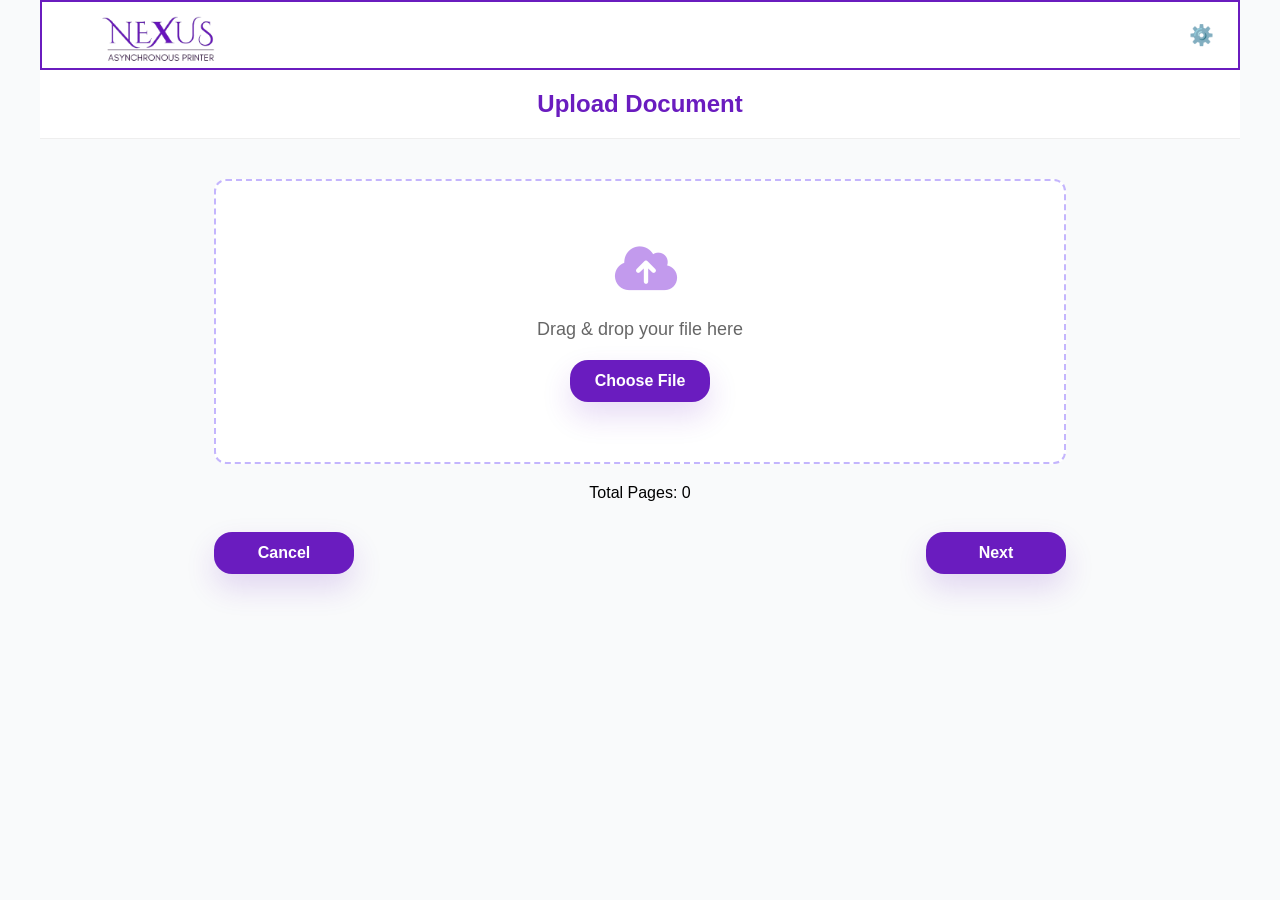
<file: index.html>
<!DOCTYPE html>
<html lang="en">
<head>
    <meta charset="UTF-8">
    <meta name="viewport" content="width=device-width, initial-scale=1.0">
    <title>Nexus Transfer - Document Printing Service</title>
    <link rel="stylesheet" href="https://cdnjs.cloudflare.com/ajax/libs/font-awesome/6.0.0/css/all.min.css">
    <link rel="stylesheet" href="styles.css">
</head>
<body>
    <!-- Navigation Bar -->
    <header class="navbar">
        <div class="nav-left">
            <img src="images/logo.png" alt="Nexus" class="logo-image">
        </div>

        <div class="nav-right">
            <button class="settings-btn" onclick="navigateTo('settings-page')">⚙️</button>
        </div>
    </header>

   
    <!-- Upload Page -->
        <section id="upload" class="page">
            <div class="page-header">
                <h1>Upload Document</h1>
            </div>
            <div class="upload-content">
                <div class="upload-area" id="uploadArea">
                    <div class="upload-icon"><i class="fa-solid fa-cloud-arrow-up"></i></div>
                    <p class="upload-text">Drag & drop your file here</p>
                    <button class="btn-primary" onclick="document.getElementById('fileInput').click()">Choose File</button>
                    <input type="file" id="fileInput" style="display: none;" accept=".pdf,.doc,.docx,.jpg,.png" />
                </div>

                <div class="uploaded-files" id="uploadedFiles"></div>
                <div class="upload-stats"><p>Total Pages: <span id="totalPages">0</span></p></div>

                <div class="upload-actions">
                    <button class="btn-secondary" onclick="navigateTo('upload')">Cancel</button>
                    <button class="btn-primary" onclick="navigateTo('settings')">Next</button>
                </div>
            </div>
        </section>

        <!-- Print Settings Page -->
        <section id="settings" class="page">
            <div class="page-header">
                <h1>Print Settings</h1>
            </div>
            <div class="settings-content">
                <div class="settings-panel">
                    <div class="settings-section">
                        <h3>Printing Options</h3>
                        <div class="option-group">
                            <label class="radio-option">
                                <input type="radio" name="colorMode" value="color" checked>
                                <span class="color-box" style="background: linear-gradient(135deg, #FF6B6B, #4ECDC4, #FFE66D);"></span>
                                <span>Color</span>
                            </label>
                            <label class="radio-option">
                                <input type="radio" name="colorMode" value="bw">
                                <span class="color-box" style="background: linear-gradient(135deg, #000, #999, #FFF);"></span>
                                <span>B&W</span>
                            </label>
                            <label class="radio-option">
                                <input type="radio" name="colorMode" value="custom">
                                <span class="color-box" style="background: linear-gradient(135deg, #9b59b6, #6a1cbf, #8e44ec);"></span>
                                <span>Custom</span>
                            </label>
                        </div>
                    </div>

                    <div class="settings-section">
                        <h3>Orientation</h3>
                        <div class="option-group">
                            <label class="radio-option">
                                <input type="radio" name="orientation" value="front" checked>
                                <span>Front Only</span>
                            </label>
                            <label class="radio-option">
                                <input type="radio" name="orientation" value="double">
                                <span>Double Side</span>
                            </label>
                        </div>
                    </div>

                    <div class="settings-section">
                        <h3>Copies</h3>
                        <div class="copies-control">
                            <button class="copy-btn" onclick="decreaseCopies()">−</button>
                            <span class="copies-value" id="copiesValue">1</span>
                            <button class="copy-btn" onclick="increaseCopies()">+</button>
                        </div>
                    </div>

                    <div class="settings-section">
                        <h3>Page Range</h3>
                        <div class="radio-option-group">
                            <label class="radio-option">
                                <input type="radio" name="pageRange" value="all" checked onchange="togglePageRangeInput()">
                                <span>All Pages</span>
                            </label>
                            <label class="radio-option">
                                <input type="radio" name="pageRange" value="custom" onchange="togglePageRangeInput()">
                                <span>Custom Range</span>
                            </label>
                        </div>
                        <div class="page-range-input" id="pageRangeInput" style="display: none; margin-top: 15px;">
                            <input type="text" placeholder="e.g., 1-5, 10, 15-20" class="range-field" id="customRange">
                        </div>
                    </div>
                </div>

                <div class="settings-preview">
                    <div class="preview-label">Preview</div>
                    <div class="preview-area">
                        <div class="page-preview"></div>
                    </div>
                </div>

                <div class="settings-actions">
                    <button class="btn-secondary" onclick="navigateTo('upload')">Back</button>
                    <button class="btn-primary" onclick="saveSettingsAndContinue()">Save & Continue</button>
                </div>
            </div>
        </section>

        <!-- Payment Page -->
        <section id="payment" class="page">
            <div class="page-header">
                <h1>Payment</h1>
            </div>
            <div class="payment-content">
                <div class="order-summary">
                    <h3>Order Summary</h3>
                    <div class="summary-item">
                        <span>File Name</span>
                        <span class="summary-value">No file</span>
                    </div>
                    <div class="summary-item">
                        <span>Copies</span>
                        <span class="summary-value">1</span>
                    </div>
                    <div class="summary-item">
                        <span>Total Amount</span>
                        <span class="summary-value">₹ 0.00</span>
                    </div>
                </div>

                <div class="payment-methods">
                    <h3>Pay Using UPI</h3>
                    <div class="upi-section">
                        <p class="upi-id">nexustransfer@okhdfcbank</p>
                        <img src="images/download-removebg-preview (1).png" alt="QR" class="qr-payment">
                    </div>

                    <h3 style="margin-top: 30px;">Or Pay Using</h3>
                    <div class="payment-apps">
                        <button class="payment-btn">Google Pay</button>
                        <button class="payment-btn">Paytm</button>
                        <button class="payment-btn">PhonePe</button>
                    </div>

                    <button class="btn-primary" style="width: 100%; margin-top: 20px;">Pay Now</button>
                </div>

                <div class="settings-actions">
                    <button class="btn-secondary" onclick="navigateTo('settings')">Back</button>
                </div>
            </div>
        </section>

        <!-- Payment Success Page -->
        <section id="payment-success" class="page">
            <div class="page-header">
                <h1>Payment Successful</h1>
            </div>
            <div class="payment-success-content">
                <img src="images/printing  mac.png" alt="Payment Success" class="success-image">
                <p class="success-message">Your payment is confirmed. Your document is now queued for printing.</p>
                <div class="order-summary">
                    <div class="summary-item">
                        <span>File Name</span>
                        <span id="successFileName" class="summary-value">No file</span>
                    </div>
                    <div class="summary-item">
                        <span>Copies</span>
                        <span id="successCopies" class="summary-value">1</span>
                    </div>
                    <div class="summary-item">
                        <span>Total Amount</span>
                        <span id="successAmount" class="summary-value">₹ 0.00</span>
                    </div>
                </div>
                <button class="btn-primary" onclick="navigateTo('status')">View Status</button>
                <button class="btn-secondary" onclick="navigateTo('upload')" style="margin-top: 12px;">New Upload</button>
            </div>
        </section>

        <!-- Status Page -->
        <section id="status" class="page">
            <div class="page-header status-header">
                
                <h1>Print Status</h1>
            </div>
            <div class="status-content">
                <div class="status-timeline">
                    <div class="status-item completed">
                        <div class="status-circle">✓</div>
                        <div class="status-info">
                            <p class="status-label">Order Placed</p>
                            <p class="status-time">10:24 AM</p>
                        </div>
                    </div>
                    <div class="status-line"></div>

                    <div class="status-item completed">
                        <div class="status-circle">✓</div>
                        <div class="status-info">
                            <p class="status-label">Payment Successful</p>
                            <p class="status-time">10:24 AM</p>
                        </div>
                    </div>
                    <div class="status-line"></div>

                    <div class="status-item pending">
                        <div class="status-circle"></div>
                        <div class="status-info">
                            <p class="status-label">Printing</p>
                            <p class="status-time">In Progress</p>
                        </div>
                    </div>
                </div>
                <button class="btn-primary" onclick="navigateTo('upload')" style="margin-top: 30px;">Go to Upload</button>
            </div>
        </section>

        <!-- Settings Page -->
        <section id="settings-page" class="page">
            <div class="page-header">
                <h1>Settings</h1>
            </div>
            <div class="settings-form">
                <div class="form-group">
                    <label>Email</label>
                    <input type="email" placeholder="your@email.com">
                </div>
                <div class="form-group">
                    <label>Language</label>
                    <select>
                        <option>English</option>
                        <option>Tamil</option>
                    </select>
                </div>
                <button class="btn-primary">Save</button>
            </div>
        </section>

    <script src="script.js"></script>
</body>
</html>
</file>
<file: styles.css>
*{
    margin:0;
    padding:0;
    box-sizing:border-box;
}

body{
    font-family: Arial, sans-serif;
    background:#f9fafb;
}

/* Page Management */
.page {
    display: none;
    min-height: calc(100vh - 70px);
    padding: 0 24px 40px;
    width: 100%;
}

.page.active {
    display: block;
}

.page-header {
    max-width: 1200px;
    margin: 0 auto;
    text-align: center;
    padding: 20px 0;
    background: #fff;
    border-bottom: 1px solid #eee;
}

.page-header h1 {
    color: #6A1CBF;
    margin: 0;
}

/* HOME PAGE */
.home-hero {
    max-width: 1200px;
    margin: 0 auto;
    padding: 40px 24px 24px;
    display: grid;
    grid-template-columns: 1.2fr 0.9fr;
    gap: 40px;
    align-items: center;
}

.hero-copy {
    max-width: 580px;
}

.hero-copy .eyebrow {
    display: inline-block;
    color: #6A1CBF;
    font-weight: 700;
    letter-spacing: 1px;
    text-transform: uppercase;
    margin-bottom: 20px;
}

.hero-copy h1 {
    font-size: clamp(2.4rem, 3vw, 3.2rem);
    line-height: 1.05;
    margin: 0 0 20px;
    color: #24084d;
}

.hero-copy p {
    color: #4d4d6c;
    line-height: 1.75;
    font-size: 1.05rem;
    margin-bottom: 26px;
}

.hero-visual {
    display: flex;
    justify-content: center;
}

.hero-card {
    width: 100%;
    max-width: 420px;
    min-width: 0;
    padding: 32px;
    border-radius: 30px;
    background: linear-gradient(180deg, #f8efff 0%, #ffffff 100%);
    box-shadow: 0 36px 80px rgba(106,28,191,0.12);
    border: 1px solid rgba(106,28,191,0.16);
    text-align: center;
}

.hero-icon {
    width: 96px;
    height: 96px;
    display: grid;
    place-items: center;
    margin: 0 auto 24px;
    border-radius: 32px;
    background: rgba(106,28,191,0.12);
    color: #6A1CBF;
    font-size: 36px;
}

.hero-card h2 {
    margin: 0 0 14px;
    font-size: 1.6rem;
    color: #4a1bb9;
}

.hero-card p {
    color: #666;
    line-height: 1.75;
}

.home-features {
    max-width: 1200px;
    margin: 32px auto 0;
    display: grid;
    grid-template-columns: repeat(3, minmax(220px, 1fr));
    gap: 20px;
}

.feature-card {
    background: #fff;
    padding: 26px;
    border-radius: 24px;
    box-shadow: 0 28px 60px rgba(106,28,191,0.08);
    border: 1px solid rgba(106,28,191,0.1);
    text-align: left;
}

.feature-icon {
    width: 48px;
    height: 48px;
    display: grid;
    place-items: center;
    color: #6A1CBF;
    background: rgba(106,28,191,0.1);
    border-radius: 16px;
    margin-bottom: 18px;
    font-size: 18px;
}

.feature-card h3 {
    margin: 0 0 12px;
    font-size: 1.1rem;
    color: #321968;
}

.feature-card p {
    margin: 0;
    color: #60607a;
    line-height: 1.7;
}

.status-header {
    display: flex;
    flex-direction: column;
    align-items: center;
    gap: 18px;
}

.status-header-icon {
    display: grid;
    place-items: center;
    width: 72px;
    height: 72px;
    border-radius: 22px;
    background: rgba(106,28,191,0.12);
    color: #6A1CBF;
    font-size: 28px;
    border: 1px solid rgba(106,28,191,0.18);
}

.status-item.completed .status-circle {
    background: #6A1CBF;
    color: #fff;
}

.status-item.pending .status-circle {
    background: #fff;
    border: 2px solid #6A1CBF;
    color: #6A1CBF;
}

.status-line {
    background: linear-gradient(180deg, rgba(106,28,191,0.25), rgba(106,28,191,0.65));
}

.nav-links {
    display: flex;
    gap: 22px;
    align-items: center;
}

.nav-item {
    color: #4a1bb9;
    text-decoration: none;
    font-weight: 600;
}

.nav-item.active {
    color: #24084d;
    border-bottom: 3px solid #6A1CBF;
    padding-bottom: 6px;
}

@media (max-width: 960px) {
    .home-hero {
        grid-template-columns: 1fr;
        padding: 28px 16px 16px;
    }

    .home-features {
        grid-template-columns: 1fr;
    }

    .hero-card {
        padding: 24px;
    }
}

@media (max-width: 768px) {
    .nav-links {
        display: none;
    }

    .hero-copy h1 {
        font-size: 2.4rem;
    }
}

@media (max-width: 480px) {
    .home-hero {
        gap: 20px;
    }

    .hero-copy h1 {
        font-size: 2rem;
    }

    .hero-card {
        width: 100%;
    }
}

/* NAVBAR */
.navbar{
    width: 100%;
    max-width: 1200px;
    height: 70px;
    display:flex;
    justify-content:space-between;
    align-items:center;
    padding:0 24px;
    margin: 0 auto;
    background:#fff;
    border:2.5px solid #6A1CBF;
}

.nav-left{
    display:flex;
    align-items:center;
    gap:10px;
}

.logo-image{
    width:190px;
    height:auto;

}

.brand{
    font-weight:00;
    color:#6A1CBF;
    position: relative;
    top: 22px;
    right: 130px;
}

.nav-links{
    display:flex;
    gap:25px;
}

.nav-item{
    color:#444;
    text-decoration:none;
    cursor:pointer;
}

.nav-item.active{
    color:#6A1CBF;
    border-bottom:2px solid #6A1CBF;
}

.user{
    background:#6A1CBF;
    color:#fff;
    padding:8px 12px;
    border-radius:50%;
}

.settings-btn {
    background: none;
    border: none;
    font-size: 20px;
    cursor: pointer;
    color: #6A1CBF;
}

.hamburger {
    display: none;
    background: none;
    border: none;
    font-size: 24px;
    cursor: pointer;
    color: #6A1CBF;
    margin-right: 15px;
}

.nav-links {
    display: flex;
    gap: 25px;
}

/* UPLOAD PAGE */
.upload-content {
    width: 100%;
    max-width: 900px;
    margin: 0 auto;
    padding: 40px 24px;
}

.upload-area .fa-solid{
    width: 50px;
    height: 50px;
}
.upload-icon {
    position: relative;
    font-size: 50px;
    color: #af7be7c3;
    text-align: center;

    align-items: center;
   
}

.upload-area {
    border: 2px dashed #c4b5fd;
    border-radius: 12px;
    padding: 60px 40px;
    text-align: center;
    background: #fff;
    margin-bottom: 20px;
    transition: all 0.3s ease;
}

.upload-area:hover {
    border-color: #6A1CBF;
    background: #f8f9ff;
}

.upload-text {
    margin: 20px 0;
    color: #666;
    font-size: 18px;
}

.uploaded-files {
    margin: 20px 0;
}

.file-item {
    display: flex;
    justify-content: space-between;
    align-items: center;
    background: #fff;
    padding: 15px;
    border-radius: 8px;
    margin-bottom: 10px;
    border: 1px solid #eee;
}

.file-info {
    display: flex;
    flex-direction: column;
}

.file-name {
    font-weight: bold;
    color: #333;
}

.file-size {
    color: #666;
    font-size: 14px;
}

.remove-btn {
    background: #ff4757;
    color: #fff;
    border: none;
    padding: 5px 10px;
    border-radius: 4px;
    cursor: pointer;
}

.upload-stats {
    text-align: center;
    margin: 20px 0;
    font-size: 16px;
}

.upload-actions {
    display: flex;
    justify-content: space-between;
    gap: 20px;
    margin-top: 30px;
}

/* SETTINGS PAGE */
.settings-content {
    width: 100%;
    max-width: 1200px;
    margin: 0 auto;
    padding: 40px 24px;
    display: block;
    gap: 30px;
}

.settings-panel {
    flex: 1.1;
    background: #fff;
    padding: 30px;
    border-radius: 24px;
    box-shadow: 0 24px 60px rgba(106,28,191,0.08);
    border: 1px solid rgba(106,28,191,0.12);
}

.settings-section {
    margin-bottom: 30px;
    background: #faf4ff;
    border: 1px solid rgba(106,28,191,0.15);
    border-radius: 20px;
    padding: 24px 22px;
    box-shadow: inset 0 0 0 1px rgba(255,255,255,0.8);
}

.settings-section h3 {
    margin-bottom: 18px;
    color: #4a1bb9;
    font-size: 18px;
}

.option-group {
    display: grid;
    grid-template-columns: repeat(3, minmax(160px, 1fr));
    gap: 16px;
    align-items: stretch;
}

.radio-option {
    display: flex;
    align-items: center;
    gap: 12px;
    cursor: pointer;
    font-size: 16px;
    border: 1px solid #d8c2ff;
    border-radius: 18px;
    padding: 16px 18px;
    background: #fff;
    transition: border-color 0.2s ease, transform 0.2s ease, background 0.2s ease;
}

.radio-option:hover {
    border-color: #8b6be3;
    transform: translateY(-1px);
}

.radio-option input {
    accent-color: #6A1CBF;
}

.radio-option input:checked + span,
.radio-option input:checked + .color-box + span {
    font-weight: 700;
    color: #4a1bb9;
}

.radio-option input:checked {
    border-color: #6A1CBF;
}

.color-box {
    width: 20px;
    height: 20px;
    border-radius: 6px;
    display: inline-block;
}

.copies-control {
    display: flex;
    align-items: center;
    gap: 18px;
    justify-content: flex-start;
}

.copy-btn {
    width: 40px;
    height: 40px;
    border: 1px solid #d8c2ff;
    background: #fff;
    border-radius: 50%;
    cursor: pointer;
    font-size: 20px;
    display: flex;
    align-items: center;
    justify-content: center;
    color: #6A1CBF;
}

.copy-btn:hover {
    background: #f3ecff;
}

.copies-value {
    font-size: 24px;
    font-weight: 700;
    min-width: 36px;
    text-align: center;
    color: #4a1bb9;
}

.radio-option-group {
    display: grid;
    grid-template-columns: repeat(2, minmax(10px, 1fr));
    gap: 12px;
}

.page-range-input {
    display: flex;
    flex-direction: column;
    gap: 10px;
    margin-top: 12px;
}

.range-field {
    width: 100%;
    padding: 14px 16px;
    border: 1px solid #d8c2ff;
    border-radius: 14px;
    background: #fff;
}

.settings-preview {
    flex: 0.9;
    background: #fff;
    padding: 28px;
    border-radius: 24px;
    box-shadow: 0 18px 50px rgba(106,28,191,0.08);
    border: 1px solid rgba(106,28,191,0.18);
    text-align: center;
}

.preview-label {
    font-size: 18px;
    margin-bottom: 22px;
    color: #6A1CBF;
}

.preview-area {
    height: 320px;
    border: 2px solid #6A1CBF;
    border-radius: 18px;
    display: flex;
    align-items: center;
    justify-content: center;
    background: rgba(106,28,191,0.05);
}

.page-preview {
    width: 88%;
    height: 78%;
    background: #fefbff;
    border: 1px dashed #bfa1ff;
    border-radius: 16px;
}

.settings-actions {
    display: flex;
    justify-content: space-between;
    gap: 20px;
    margin-top: 30px;
}

/* PAYMENT PAGE */
.payment-content {
    width: 100%;
    max-width: 900px;
    margin: 0 auto;
    padding: 40px 24px;
}

.order-summary {
    background: #fff;
    padding: 30px;
    border-radius: 12px;
    margin-bottom: 30px;
    box-shadow: 0 2px 10px rgba(0,0,0,0.1);
}

.order-summary h3 {
    margin-bottom: 20px;
    color: #333;
}

.summary-item {
    display: flex;
    justify-content: space-between;
    align-items: center;
    padding: 10px 0;
    border-bottom: 1px solid #eee;
}

.summary-item:last-child {
    border-bottom: none;
    font-weight: bold;
    font-size: 18px;
}

.summary-value {
    color: #6A1CBF;
}

.payment-methods {
    background: #fff;
    padding: 30px;
    border-radius: 12px;
    box-shadow: 0 2px 10px rgba(0,0,0,0.1);
}

.payment-methods h3 {
    margin-bottom: 20px;
    color: #333;
}

.upi-section {
    text-align: center;
    margin-bottom: 30px;
}

.upi-id {
    font-size: 16px;
    color: #666;
    margin-bottom: 15px;
    font-family: monospace;
}

.qr-payment {
    width: 200px;
    height: 200px;
    border-radius: 8px;
}

.payment-apps {
    display: grid;
    grid-template-columns: repeat(3, 1fr);
    gap: 15px;
    margin-bottom: 20px;
}

    .payment-success-content {
        max-width: 840px;
        margin: 0 auto;
        padding: 40px 24px;
        text-align: center;
        background: #fff;
        border-radius: 28px;
        box-shadow: 0 30px 70px rgba(106, 28, 191, 0.08);
        border: 1px solid rgba(106, 28, 191, 0.12);
    }

    .success-image {
        width: 240px;
        max-width: 100%;
        margin: 0 auto 28px;
        display: block;
        border-radius: 22px;
    }

    .success-message {
        color: #4a1bb9;
        font-size: 1.05rem;
        margin-bottom: 24px;
        line-height: 1.6;
    }

    .payment-success-content .order-summary {
        margin-bottom: 28px;
        padding: 24px;
        border-radius: 20px;
        background: #faf4ff;
        box-shadow: inset 0 0 0 1px rgba(255,255,255,0.9);
    }
   

.payment-btn.active {
    background: #6A1CBF;
    color: #fff;
    border-color: #6A1CBF;
}

/* STATUS PAGE */
.status-content {
    width: 100%;
    max-width: 760px;
    margin: 0 auto;
    padding: 40px 24px;
    text-align: center;
}

.status-timeline {
    background: #fff;
    padding: 30px;
    border-radius: 12px;
    box-shadow: 0 2px 10px rgba(0,0,0,0.1);
    position: relative;
    padding-left: 60px;
}

.status-item {
    display: flex;
    align-items: center;
    gap: 20px;
    margin-bottom: 30px;
    position: relative;
}

.status-item:last-child {
    margin-bottom: 0;
}

.status-circle {
    width: 40px;
    height: 40px;
    border-radius: 50%;
    display: flex;
    align-items: center;
    justify-content: center;
    font-size: 16px;
    font-weight: bold;
    position: absolute;
    left: -50px;
}

.status-item.completed .status-circle {
    background: #4CAF50;
    color: #fff;
}

.status-item.pending .status-circle {
    background: #fff;
    border: 2px solid #ddd;
    color: #666;
}

.status-line {
    position: absolute;
    left: -25px;
    top: 40px;
    width: 2px;
    height: 30px;
    background: #ddd;
}

.status-info {
    text-align: left;
    flex: 1;
}

.status-label {
    margin: 0;
    font-weight: bold;
    color: #333;
}

.status-time {
    margin: 5px 0 0 0;
    color: #666;
    font-size: 14px;
}

/* SETTINGS FORM */
.settings-form {
    max-width: 600px;
    margin: 0 auto;
    padding: 40px;
    background: #fff;
    border-radius: 12px;
    box-shadow: 0 2px 10px rgba(0,0,0,0.1);
}

.form-group {
    margin-bottom: 25px;
}

.form-group label {
    display: block;
    margin-bottom: 8px;
    color: #333;
    font-weight: bold;
}

.form-group input, .form-group select {
    width: 100%;
    padding: 12px;
    border: 1px solid #ddd;
    border-radius: 8px;
    font-size: 16px;
}

.form-group input:focus, .form-group select:focus {
    outline: none;
    border-color: #6A1CBF;
    box-shadow: 0 0 0 2px rgba(106, 28, 191, 0.1);
}

/* RESPONSIVE */
@media(max-width:768px){

    .nav-links{
        display:none;
    }

    .hero{
        flex-direction:column;
        text-align:center;
    }

    .features{
        grid-template-columns:1fr 1fr;
    }

    /* Mobile Navigation */
    .navbar {
        padding: 0 15px;
        height: 60px;
    }

    .logo-image {
        width: 120px;
    }

    .nav-right {
        display: flex;
        align-items: center;
    }

    .settings-btn {
        font-size: 18px;
        padding: 8px;
    }

    /* Page Headers */
    .page-header h1 {
        font-size: 24px;
    }

    /* Upload Section */
    .upload-content {
        padding: 20px;
    }

    .upload-area {
        padding: 40px 20px;
    }

    .upload-text {
        font-size: 16px;
    }

    .btn-primary, .btn-secondary {
        padding: 12px 24px;
        font-size: 16px;
    }

    .upload-actions {
        flex-direction: column;
        gap: 10px;
    }

    .upload-actions button {
        width: 100%;
    }

    /* Settings Page */
    .settings-content {
        flex-direction: column;
        padding: 20px;
    }

    .settings-panel {
        margin-bottom: 20px;
    }

    .settings-section {
        margin-bottom: 20px;
    }

    .option-group {
        flex-direction: column;
        gap: 10px;
    }

    .radio-option {
        display: flex;
        align-items: center;
        gap: 10px;
    }

    .copies-control {
        display: flex;
        align-items: center;
        justify-content: center;
        gap: 15px;
    }

    .copy-btn {
        width: 40px;
        height: 40px;
        font-size: 20px;
    }

    .settings-preview {
        margin-top: 20px;
    }

    .preview-area {
        height: 200px;
    }

    .settings-actions {
        flex-direction: column;
        gap: 10px;
    }

    .settings-actions button {
        width: 100%;
    }

    /* Payment Page */
    .payment-content {
        padding: 20px;
    }

    .order-summary {
        margin-bottom: 20px;
    }

    .summary-item {
        flex-direction: column;
        align-items: flex-start;
        gap: 5px;
    }

    .payment-methods {
        text-align: center;
    }

    .upi-section {
        margin-bottom: 20px;
    }

    .qr-payment {
        width: 150px;
        height: 150px;
    }

    .payment-apps {
        display: flex;
        flex-direction: column;
        gap: 10px;
    }

    .payment-btn {
        width: 100%;
        padding: 12px;
    }

    /* Status Page */
    .status-content {
        padding: 20px;
    }

    .status-timeline {
        padding-left: 20px;
    }

    .status-item {
        flex-direction: row;
        align-items: flex-start;
        gap: 15px;
    }

    .status-circle {
        width: 30px;
        height: 30px;
        font-size: 14px;
    }

    .status-info {
        flex: 1;
    }

    /* Settings Form */
    .settings-form {
        padding: 20px;
    }

    .form-group {
        margin-bottom: 20px;
    }

    .form-group input, .form-group select {
        width: 100%;
        padding: 12px;
        font-size: 16px;
    }
}

@media(max-width:480px){
    .navbar {
        padding: 0 10px;
    }

    .logo-image {
        width: 100px;
    }

    .page-header h1 {
        font-size: 20px;
    }

    .upload-area {
        padding: 30px 15px;
    }

    .upload-text {
        font-size: 14px;
    }

    .btn-primary, .btn-secondary {
        padding: 14px 20px;
    }

    .settings-content {
        padding: 15px;
    }

    .radio-option span {
        font-size: 14px;
    }

    .copies-value {
        font-size: 18px;
    }

    .range-field {
        width: 100%;
        padding: 10px;
    }

    .preview-area {
        height: 150px;
    }

    .payment-content {
        padding: 15px;
    }

    .qr-payment {
        width: 120px;
        height: 120px;
    }

    .status-timeline {
        padding-left: 15px;
    }

    .status-circle {
        width: 25px;
        height: 25px;
        font-size: 12px;
    }

    .settings-form {
        padding: 15px;
    }
}

#fileInput {
    display: none;
}

/* Mobile navigation overlay */
.hamburger {
    display: none;
}

@media (max-width: 768px) {
    .hamburger {
        display: block;
    }

    .nav-links {
        display: none;
        position: absolute;
        top: 70px;
        right: 16px;
        width: calc(100% - 32px);
        max-width: 260px;
        flex-direction: column;
        padding: 18px;
        background: #fff;
        border-radius: 18px;
        box-shadow: 0 24px 70px rgba(0, 0, 0, 0.12);
        border: 1px solid rgba(106, 28, 191, 0.14);
        z-index: 1000;
    }

    .nav-links.show {
        display: flex;
    }

    .nav-item {
        padding: 10px 0;
        border-bottom: 1px solid #f3efff;
    }

    .nav-item:last-child {
        border-bottom: none;
    }
}

/* Buttons */
.btn-primary,
.btn-secondary {
    display: inline-flex;
    align-items: center;
    justify-content: center;
    gap: 0.45rem;
    padding: 12px 24px;
    min-width: 140px;
    border-radius: 18px;
    border: none;
    background: #6A1CBF;
    color: #fff;
    font-size: 16px;
    font-weight: 600;
    cursor: pointer;
    transition: background 0.2s ease, transform 0.2s ease, box-shadow 0.2s ease;
    box-shadow: 0 14px 30px rgba(106,28,191,0.16);
}

.btn-primary:hover,
.btn-secondary:hover {
    background: #4e0fa9;
    transform: translateY(-1px);
}

.hero-buttons {
    display: flex;
    flex-wrap: wrap;
    gap: 16px;
    margin-top: 26px;
}

.hero-buttons .btn-primary,
.hero-buttons .btn-secondary {
    min-width: 150px;
}

/* Responsive settings groups */
.option-group {
    display: grid;
    grid-template-columns: repeat(auto-fit, minmax(160px, 1fr));
    gap: 16px;
}

.radio-option {
    width: 100%;
    min-height: 68px;
}

.settings-actions {
    display: flex;
    justify-content: flex-end;
    gap: 16px;
    flex-wrap: wrap;
    margin-top: 24px;
}

.settings-actions button {
    min-width: 140px;
}

@media (max-width: 768px) {
    .settings-content {
        flex-direction: column;
        padding: 20px;
    }

    .settings-panel,
    .settings-preview {
        width: 100%;
    }

    .option-group {
        grid-template-columns: 1fr;
    }

    .radio-option {
        justify-content: flex-start;
    }

    .settings-actions {
        justify-content: stretch;
    }

    .settings-actions button {
        width: 100%;
    }

    .preview-area {
        height: 240px;
    }
}

@media (max-width: 480px) {
    .settings-content {
        padding: 15px;
    }

    .preview-area {
        height: 180px;
    }
}
</file>
